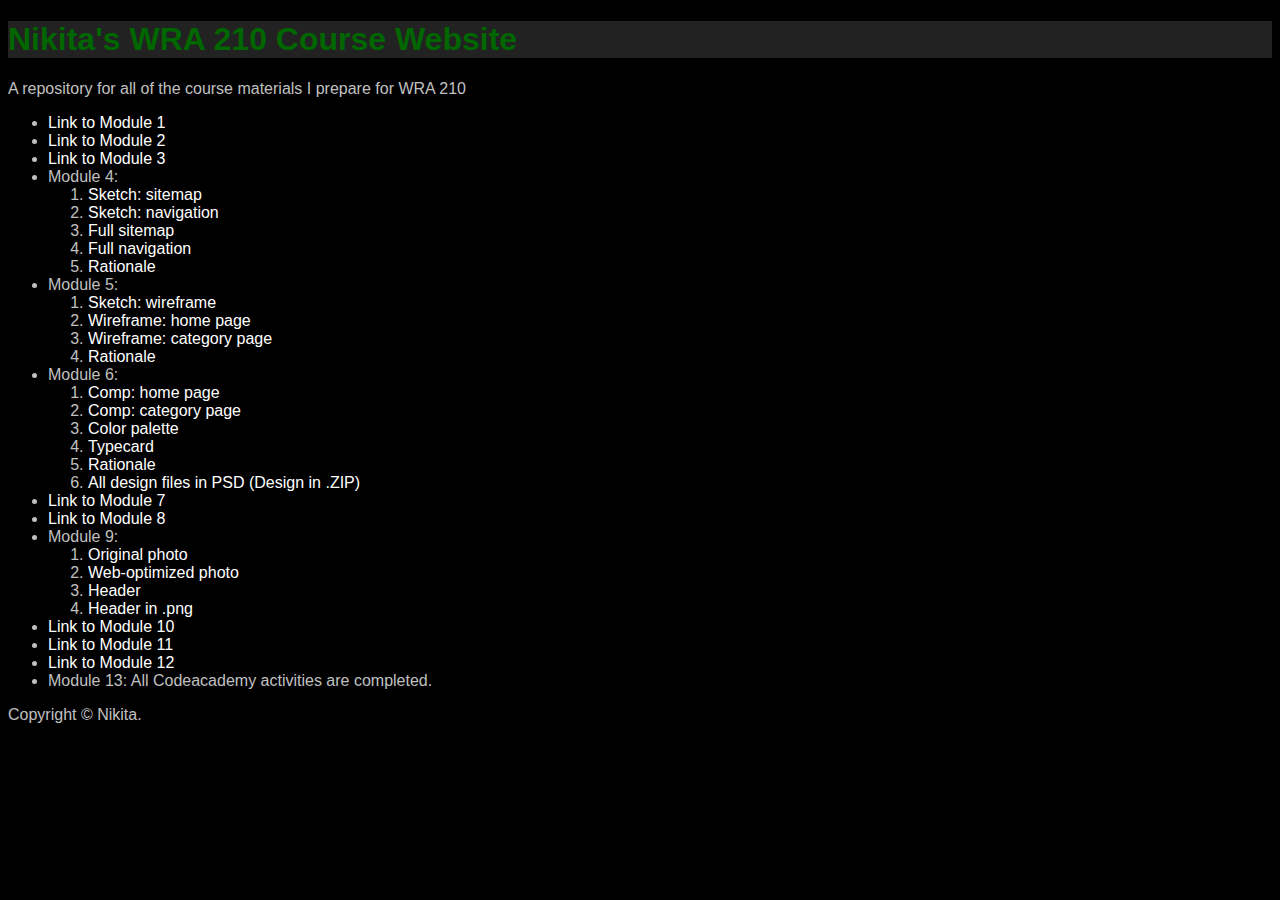
<file: index.html>
<!doctype html>
<head>
  <meta charset="utf-8">
  <link type="text/css" rel="stylesheet" href="style.css" />
  <title>NIKITA KARPOV's WRA 210 Course Website</title>

</head>
<body>

  <header>
	  <h1>Nikita's WRA 210 Course Website</h1>
	  <p>A repository for all of the course materials I prepare for WRA 210</p>
  </header>
  
  <div role="main">
  
	  <ul>
		  <li><a href="module1/module1.pdf">Link to Module 1</a></li>
		  <li><a href="module2/module2.pdf">Link to Module 2</a></li>
		  <li><a href="module3/module3.pdf">Link to Module 3</a></li>
		  <li>Module 4:
		  	<!-- Start nested list -->
		  	<ol>
		  		<li><a href="module4/sitemap-sketch.jpg">Sketch: sitemap</a></li>
		  		<li><a href="module4/navigation-sketch.jpg">Sketch: navigation</a></li>
		  		<li><a href="module4/portfolio-sitemap.pdf">Full sitemap</a></li>
		  		<li><a href="module4/portfolio-navigation.pdf">Full navigation</a></li>
		  		<li><a href="module4/module4.pdf">Rationale</a></li>
		  	</ol>
		  	<!-- End nested list -->
		  </li>
		  <li>Module 5:
		  	<!-- Start nested list -->
		  	<ol>
		  		<li><a href="module5/wireframe-sketch.jpg">Sketch: wireframe</a></li>
		  		<li><a href="module5/wireframe-home.pdf">Wireframe: home page</a></li>
		  		<li><a href="module5/wireframe-items.pdf">Wireframe: category page</a></li>
		  		<li><a href="module5/module5.pdf">Rationale</a></li>
		  	</ol>
		  	<!-- End nested list -->
		  </li>
		  <li>Module 6:
		  	<!-- Start nested list -->
		  	<ol>
		  		<li><a href="module6/comp-home.pdf">Comp: home page</a></li>
		  		<li><a href="module6/comp-items.pdf">Comp: category page</a></li>
		  		<li><a href="module6/color-palette.pdf">Color palette</a></li>
		  		<li><a href="module6/typecard.pdf">Typecard</a></li>
		  		<li><a href="module6/module6.pdf">Rationale</a></li>
		  		<li><a href="module6/design.zip">All design files in PSD (Design in .ZIP)</a></li>
		  	</ol>
		  	<!-- End nested list -->
		  </li>
		  <li><a href="module7/module7.pdf">Link to Module 7</a></li>
		  <li><a href="module8/module8.pdf">Link to Module 8</a></li>
		  <li>Module 9:
		  	<!-- Start nested list -->
		  	<ol>
		  		<li><a href="module9/my-photo-original.jpg">Original photo</a></li>
		  		<li><a href="module9/my-photo-for-web.jpg">Web-optimized photo</a></li>
		  		<li><a href="module9/logo.psd">Header</a></li>
		  		<li><a href="module9/logo-for-web.png">Header in .png</a></li>
		  	</ol>
		  	<!-- End nested list -->
		  </li>
		  	<li><a href="module10.html">Link to Module 10</a></li>
		  	<li><a href="module11.html">Link to Module 11</a></li>
		  	<li><a href="http://wra210msu.wordpress.com/2013/06/25/module-12-database-feed-on-youtube/">Link to Module 12</a></li>
		  	<li>Module 13: All Codeacademy activities are completed.</li> 
	  </ul>

  </div>
  
  <footer>
	  <p>Copyright &copy; Nikita.</p>
  </footer>

</body>
</html>
</file>
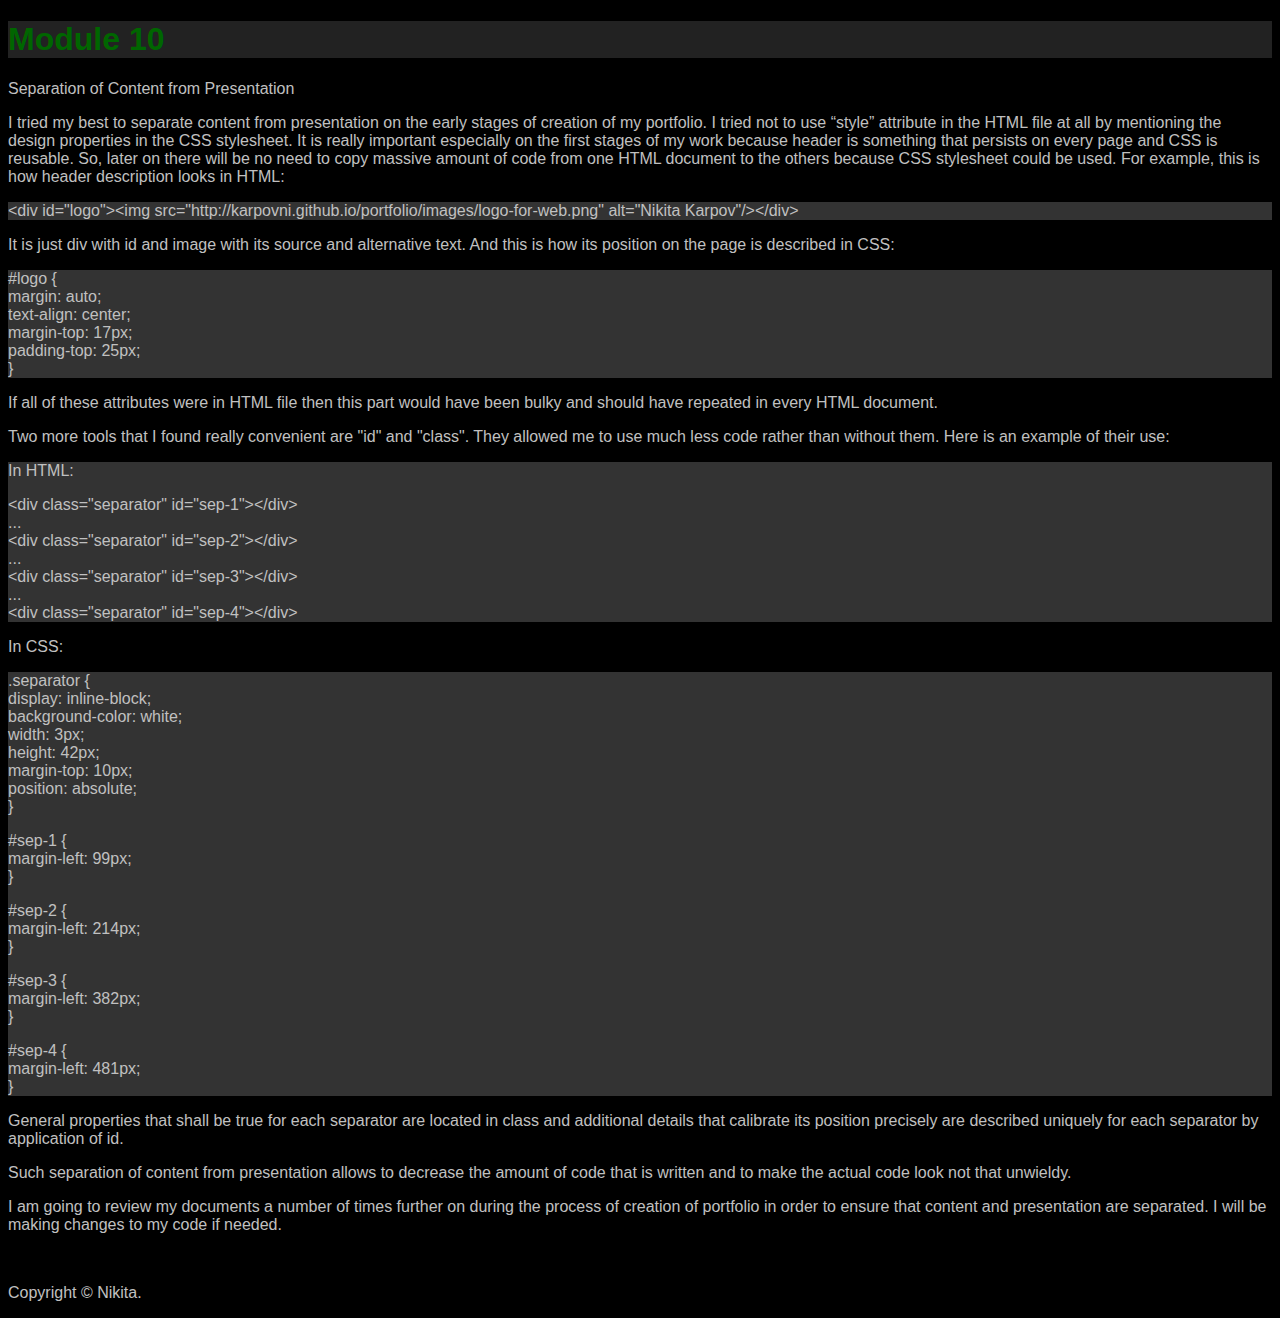
<file: module10.html>
<!doctype html>
<head>
  <meta charset="utf-8">
  <link type="text/css" rel="stylesheet" href="style.css" />
  <title>NIKITA KARPOV's WRA 210 Course Website</title>

</head>
<body>

  <header>
	  <h1>Module 10</h1>
	  <p>Separation of Content from Presentation</p>
  </header>
  
  <div role="main">
	<p>I tried my best to separate content from presentation on the early stages of creation of my portfolio. I tried not to use “style” attribute in the HTML file at all by mentioning the design properties in the CSS stylesheet. It is really important especially on the first stages of my work because header is something that persists on every page and CSS is reusable. So, later on there will be no need to copy massive amount of code from one HTML document to the others because CSS stylesheet could be used. For example, this is how header description looks in HTML: </p>
	<div style="background-color: #333333"><p>&lt;div  id=&quot;logo&quot;&gt;&lt;img src=&quot;http://karpovni.github.io/portfolio/images/logo-for-web.png&quot; alt=&quot;Nikita Karpov&quot;/&gt;&lt;/div&gt;</p></div>
	<p>It is just div with id and image with its source and alternative text. And this is how its position on the page is described in CSS:</p>
	<div style="background-color: #333333"><p>&#35;logo &#123; <br>
    margin&#58; auto&#59;<br>
    text-align&#58; center&#59;<br>
    margin-top&#58; 17px&#59;<br>
    padding-top&#58; 25px&#59;<br>
	&#125;</p></div>
	<p>If all of these attributes were in HTML file then this part would have been bulky and should have repeated in every HTML document.</p>
	<p>Two more tools that I found really convenient are &quot;id&quot; and &quot;class&quot;. They allowed me to use much less code rather than without them. Here is an example of their use:</p>
				<div style="background-color: #333333"><p>In HTML:</p>
				<p>&lt;div class=&quot;separator&quot; id=&quot;sep-1&quot;&gt;&lt;/div&gt;<br>
                ...<br>
                &lt;div class="separator" id="sep-2"&gt;&lt;/div&gt;<br>
                ...<br>
                &lt;div class="separator" id="sep-3"&gt;&lt;/div&gt;<br>
                ...<br>
                &lt;div class="separator" id="sep-4"&gt;&lt;/div&gt;</p></div>
                <p>In CSS:</p>
        		<div style="background-color: #333333"><p>.separator { <br>
    				display: inline-block;<br>
    				background-color: white;<br>
    				width: 3px;<br>
    				height: 42px; <br>
    				margin-top: 10px;<br>
    				position: absolute;<br>
					}</p>

<p>#sep-1 {<br>
    margin-left: 99px;<br>
}</p>
<p>#sep-2 {<br>
    margin-left: 214px;<br>
}</p>
<p>#sep-3 {<br>
    margin-left: 382px;<br>
}</p>
<p>#sep-4 {<br>
    margin-left: 481px;<br>
}</p></div>

<p>General properties that shall be true for each separator are located in class and additional details that calibrate its position precisely are described uniquely for each separator by application of id.</p>
<p>Such separation of content from presentation allows to decrease the amount of code that is written and to make the actual code look not that unwieldy.</p>
<p>I am going to review my documents a number of times further on during the process of creation of portfolio in order to ensure that content and presentation are separated. I will be making changes to my code if needed.</p>
<br>	

  </div>
  
  <footer>
	  <p>Copyright &copy; Nikita.</p>
  </footer>

</body>
</html>
</file>
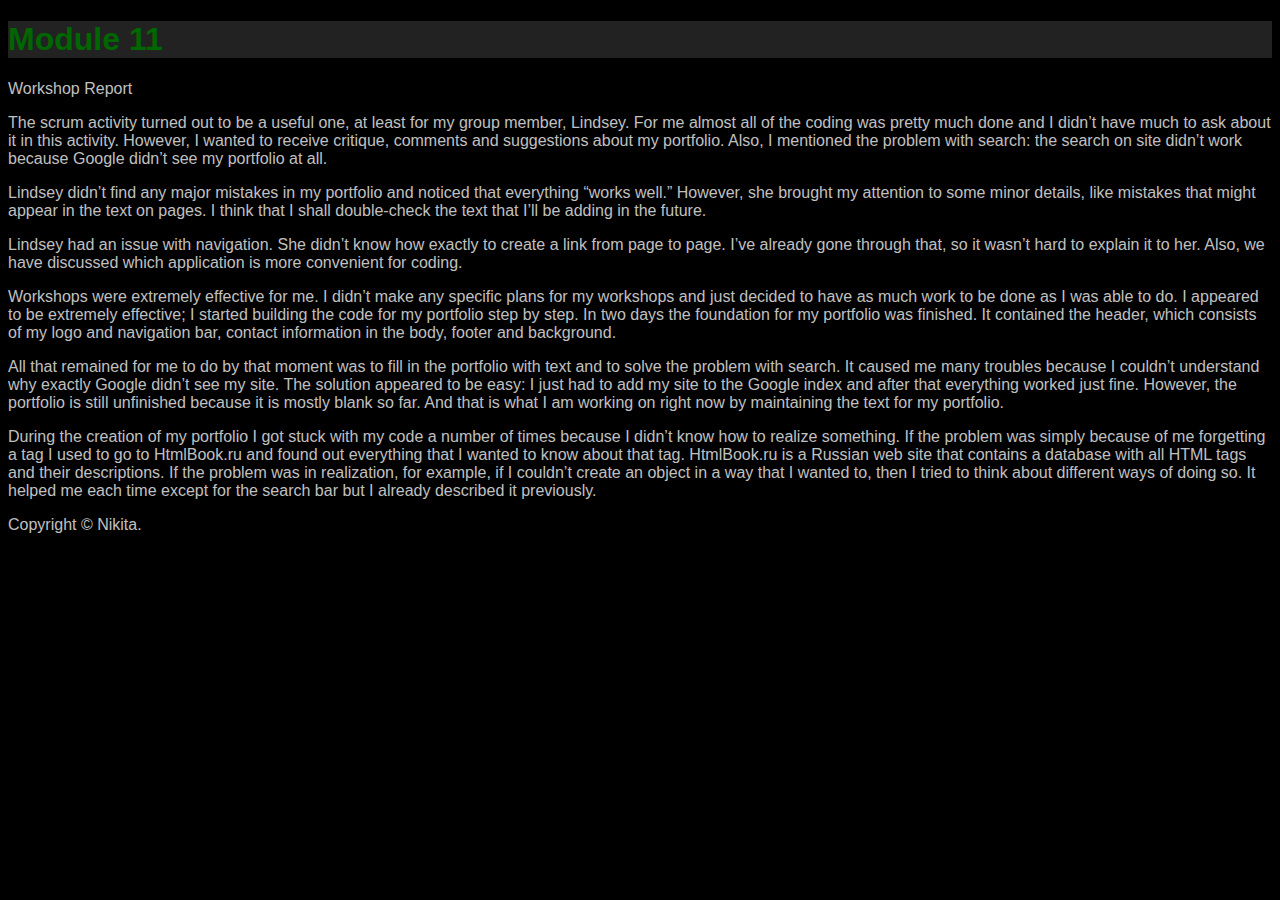
<file: module11.html>
<!doctype html>
<head>
  <meta charset="utf-8">
  <link type="text/css" rel="stylesheet" href="style.css" />
  <title>NIKITA KARPOV's WRA 210 Course Website</title>

</head>
<body>

  <header>
	  <h1>Module 11</h1>
	  <p>Workshop Report</p>
  </header>
  
  <div role="main">
	
	<p>The scrum activity turned out to be a useful one, at least for my group member, Lindsey. For me almost all of the coding was pretty much done and I didn’t have much to ask about it in this activity. However, I wanted to receive critique, comments and suggestions about my portfolio. Also, I mentioned the problem with search: the search on site didn’t work because Google didn’t see my portfolio at all.</p>

	<p>Lindsey didn’t find any major mistakes in my portfolio and noticed that everything “works well.” However, she brought my attention to some minor details, like mistakes that might appear in the text on pages. I think that I shall double-check the text that I’ll be adding in the future.</p>

	<p>Lindsey had an issue with navigation. She didn’t know how exactly to create a link from page to page. I’ve already gone through that, so it wasn’t hard to explain it to her. Also, we have discussed which application is more convenient for coding.</p>

	<p>Workshops were extremely effective for me. I didn’t make any specific plans for my workshops and just decided to have as much work to be done as I was able to do. I appeared to be extremely effective; I started building the code for my portfolio step by step. In two days the foundation for my portfolio was finished. It contained the header, which consists of my logo and navigation bar, contact information in the body, footer and background.</p>

	<p>All that remained for me to do by that moment was to fill in the portfolio with text and to solve the problem with search. It caused me many troubles because I couldn’t understand why exactly Google didn’t see my site. The solution appeared to be easy: I just had to add my site to the Google index and after that everything worked just fine. However, the portfolio is still unfinished because it is mostly blank so far. And that is what I am working on right now by maintaining the text for my portfolio.</p>

	<p>During the creation of my portfolio I got stuck with my code a number of times because I didn’t know how to realize something. If the problem was simply because of me forgetting a tag I used to go to HtmlBook.ru and found out everything that I wanted to know about that tag. HtmlBook.ru is a Russian web site that contains a database with all HTML tags and their descriptions. If the problem was in realization, for example, if I couldn’t create an object in a way that I wanted to, then I tried to think about different ways of doing so. It helped me each time except for the search bar but I already described it previously.</p>
	

  </div>
  
  <footer>
	  <p>Copyright &copy; Nikita.</p>
  </footer>

</body>
</html>
</file>
<file: style.css>
body {
	font-family: tahoma, Arial, sans-serif;
	background-color:#000000;
	color:#c0c0c0;
	}
	
h1 {
	font-size:32px;
	color:#006600;
	background-color:#222222;
	}
	
h2 {
	font-size:28px;
	color:#336699;
	background-color:#222222;
	}
h3 {
	font-size:24px;
	color:#22ffff;
	background-color:#222222;
	}
h4, h5, h6 {
	font-size:18px;
	color:#ff88ff;
	background-color:#222222;
	}

a {
	text-decoration:none;
	color:#ffffff;
	}
	
a:hover {
	color:#00ff00;
	}
.code {
	background-color: #333333;
	}
</file>
